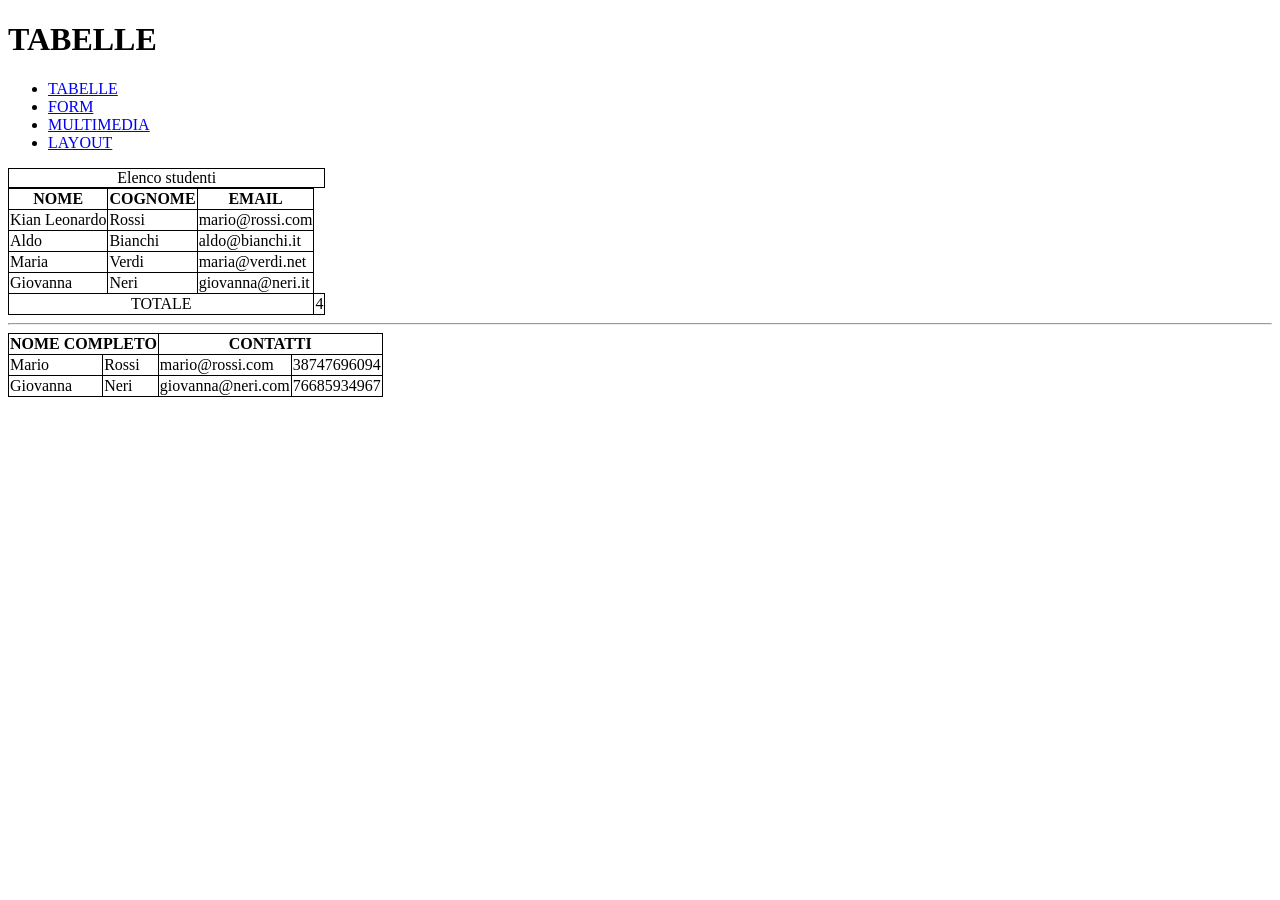
<file: U1W1D2/index.html>
<!DOCTYPE html>
<html lang="it">
<head>
    <meta charset="UTF-8">
    <meta name="viewport" content="width=device-width, initial-scale=1.0">
    <title>Tabelle</title>
    <link rel="stylesheet" type="text/css" href="assets/css/style.css" />
</head>
<body>
    <header>
        <h1>TABELLE</h1>
        <nav>
            <ul>
                <li><a href="index.html">TABELLE</a></li>
                <li><a href="form.html">FORM</a></li>
                <li><a href="multimedia.html">MULTIMEDIA</a></li>
                <li><a href="layout.html">LAYOUT</a></li>
            </ul>
        </nav>
    </header>

    <table>
        <caption>Elenco studenti</caption>
        <thead>
            <tr>
                <th>NOME</th>
                <th>COGNOME</th>
                <th>EMAIL</th>
            </tr>
        </thead>
        <tbody>
            <tr>
                <td>Kian Leonardo</td>
                <td>Rossi</td>
                <td>mario@rossi.com</td>
            </tr>
            <tr>
                <td>Aldo</td>
                <td>Bianchi</td>
                <td>aldo@bianchi.it</td>
            </tr>
            <tr>
                <td>Maria</td>
                <td>Verdi</td>
                <td>maria@verdi.net</td>
            </tr>
            <tr>
                <td>Giovanna</td>
                <td>Neri</td>
                <td>giovanna@neri.it</td>
            </tr>
        </tbody>
        <tfoot>
            <tr>
                <td colspan="3">TOTALE</td>
                <td>4</td>
            </tr>
        </tfoot>
    </table>

    <hr />
    <table>
        <thead>
            <tr>
                <th colspan="2">NOME COMPLETO</th>
                <th colspan="2">CONTATTI</th>
            </tr>
        </thead>
        <tbody>
            <tr>
                <td>Mario</td>
                <td>Rossi</td>
                <td>mario@rossi.com</td>
                <td>38747696094</td>
            </tr>
            <tr>
                <td>Giovanna</td>
                <td>Neri</td>
                <td>giovanna@neri.com</td>
                <td>76685934967</td>
            </tr>
        </tbody>
    </table>

</body>
</html>
</file>
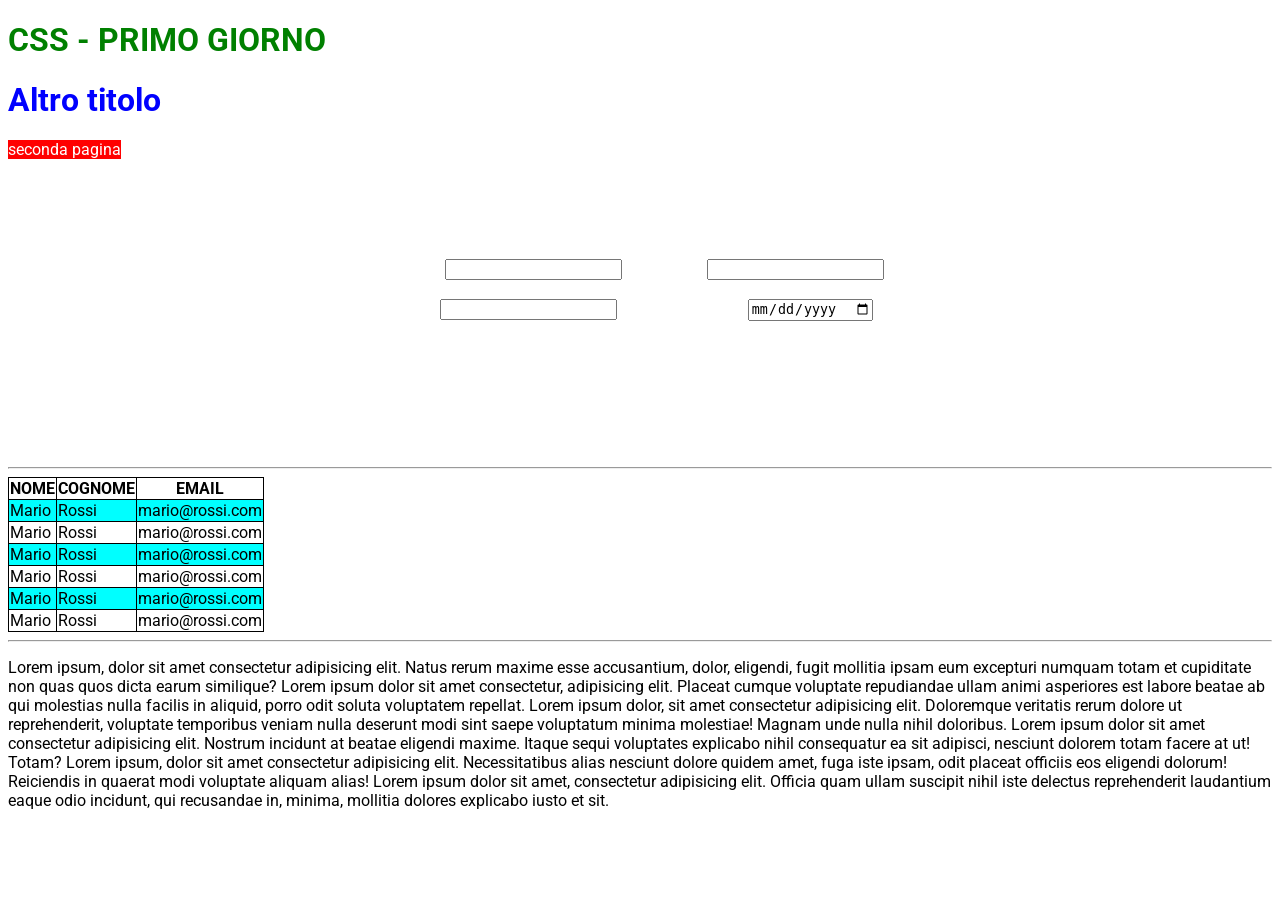
<file: U1W1D3/index.html>
<!doctype html>
<html lang="it">
	<head>
		<meta charset="UTF-8" />
		<meta name="viewport" content="width=device-width, initial-scale=1.0" />
		<title>CSS - Giorno 1</title>
		<!-- <link rel="preconnect" href="https://fonts.googleapis.com" />
		<link rel="preconnect" href="https://fonts.gstatic.com" crossorigin />
		<link
			href="https://fonts.googleapis.com/css2?family=Roboto:ital,wght@0,100..900;1,100..900&display=swap"
			rel="stylesheet"
		/> -->
		<link rel="stylesheet" type="text/css" href="assets/css/style.css" />
		<style>
			h1 {
				color: blue;
			}
		</style>
	</head>
	<body>
		<h1 style="color: green">CSS - PRIMO GIORNO</h1>
		<h1>Altro titolo</h1>
		<a href="seconda.html">seconda pagina</a>

		<form>
			<label for="name">NOME</label>
			<input type="text" name="name" id="name" />
			<label for="surname">COGNOME</label>
			<input type="text" name="surname" id="surname" /><br /><br />
			<label for="age">ETÀ</label>
			<input type="number" name="age" id="age" />
			<label for="date">Data di iscrizione</label>
			<input type="date" name="date" id="date" />
		</form>

		<hr />

		<table>
			<thead>
				<tr>
					<th>NOME</th>
					<th>COGNOME</th>
					<th>EMAIL</th>
				</tr>
			</thead>
			<tbody>
				<tr>
					<td>Mario</td>
					<td>Rossi</td>
					<td>mario@rossi.com</td>
				</tr>
				<tr>
					<td>Mario</td>
					<td>Rossi</td>
					<td>mario@rossi.com</td>
				</tr>
				<tr>
					<td>Mario</td>
					<td>Rossi</td>
					<td>mario@rossi.com</td>
				</tr>
				<tr>
					<td>Mario</td>
					<td>Rossi</td>
					<td>mario@rossi.com</td>
				</tr>
				<tr>
					<td>Mario</td>
					<td>Rossi</td>
					<td>mario@rossi.com</td>
				</tr>
				<tr>
					<td>Mario</td>
					<td>Rossi</td>
					<td>mario@rossi.com</td>
				</tr>
			</tbody>
		</table>

		<hr />

		<footer>
			<p>
				Lorem ipsum, dolor sit amet consectetur adipisicing elit. Natus
				rerum maxime esse accusantium, dolor, eligendi, fugit mollitia
				ipsam eum excepturi numquam totam et cupiditate non quas quos
				dicta earum similique? Lorem ipsum dolor sit amet consectetur,
				adipisicing elit. Placeat cumque voluptate repudiandae ullam
				animi asperiores est labore beatae ab qui molestias nulla
				facilis in aliquid, porro odit soluta voluptatem repellat. Lorem
				ipsum dolor, sit amet consectetur adipisicing elit. Doloremque
				veritatis rerum dolore ut reprehenderit, voluptate temporibus
				veniam nulla deserunt modi sint saepe voluptatum minima
				molestiae! Magnam unde nulla nihil doloribus. Lorem ipsum dolor
				sit amet consectetur adipisicing elit. Nostrum incidunt at
				beatae eligendi maxime. Itaque sequi voluptates explicabo nihil
				consequatur ea sit adipisci, nesciunt dolorem totam facere at
				ut! Totam? Lorem ipsum, dolor sit amet consectetur adipisicing
				elit. Necessitatibus alias nesciunt dolore quidem amet, fuga
				iste ipsam, odit placeat officiis eos eligendi dolorum!
				Reiciendis in quaerat modi voluptate aliquam alias! Lorem ipsum
				dolor sit amet, consectetur adipisicing elit. Officia quam ullam
				suscipit nihil iste delectus reprehenderit laudantium eaque odio
				incidunt, qui recusandae in, minima, mollitia dolores explicabo
				iusto et sit.
			</p>
		</footer>
	</body>
</html>
</file>
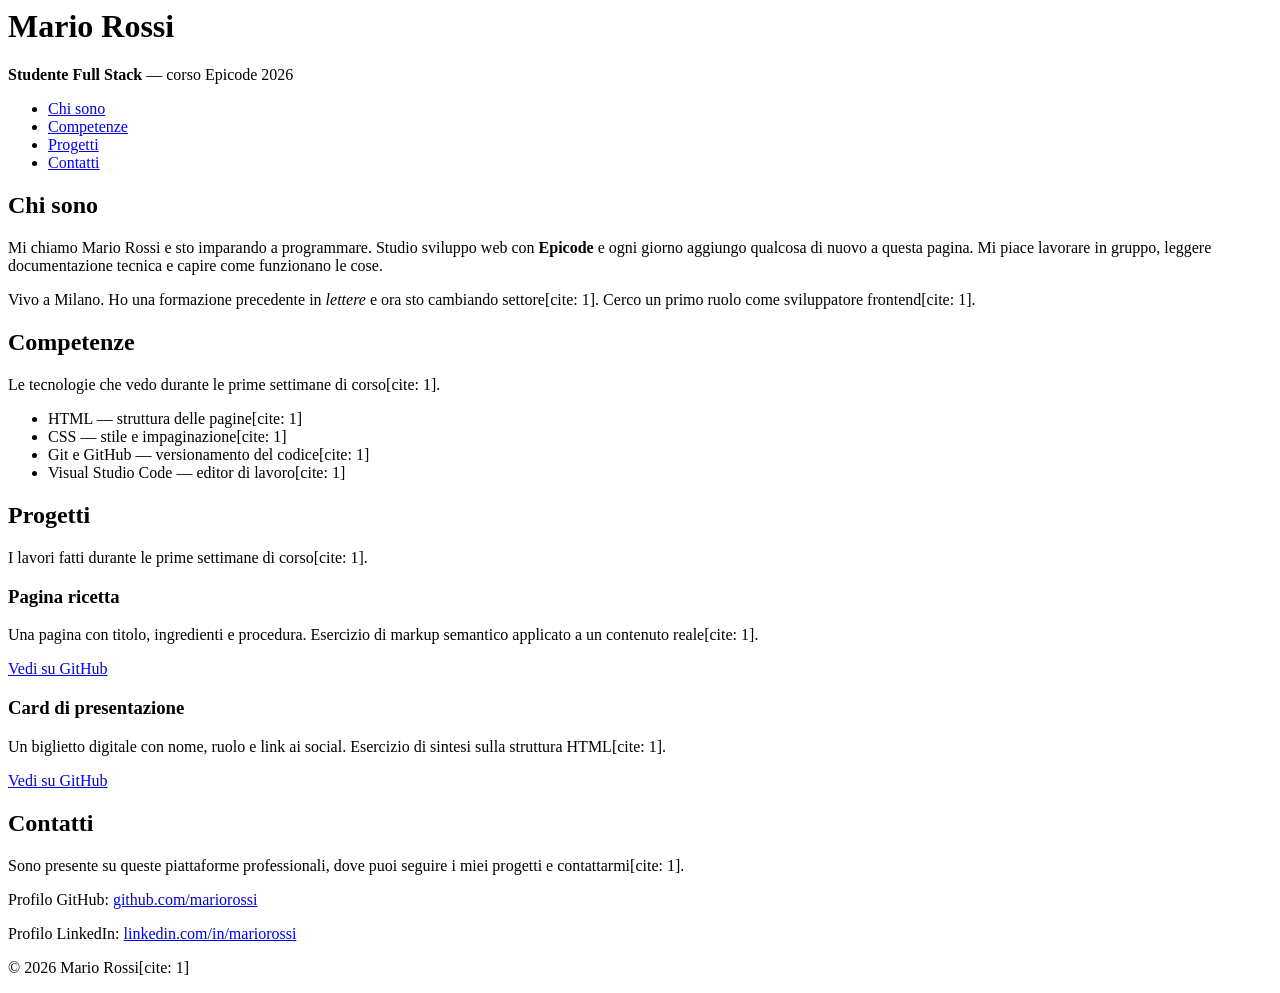
<file: U1W1D1/Exercise01/index.html>
<body>
    <header>
      <h1>Mario Rossi</h1>
      <p><strong>Studente Full Stack</strong> — corso Epicode 2026</p>
      
      <nav>
        <ul>
          <li><a href="#chi-sono">Chi sono</a></li>
          <li><a href="#competenze">Competenze</a></li>
          <li><a href="#progetti">Progetti</a></li>
          <li><a href="#contatti">Contatti</a></li>
        </ul>
      </nav>
    </header>

    <main>
      <section>
        <h2 id="chi-sono">Chi sono</h2>
        <p>Mi chiamo Mario Rossi e sto imparando a programmare. Studio sviluppo web con <strong>Epicode</strong> e ogni giorno aggiungo qualcosa di nuovo a questa pagina. Mi piace lavorare in gruppo, leggere documentazione tecnica e capire come funzionano le cose.</p>
        <p>Vivo a Milano. Ho una formazione precedente in <em>lettere</em> e ora sto cambiando settore[cite: 1]. Cerco un primo ruolo come sviluppatore frontend[cite: 1].</p>
      </section>

      <section>
        <h2 id="competenze">Competenze</h2>
        <p>Le tecnologie che vedo durante le prime settimane di corso[cite: 1].</p>
        <ul>
          <li>HTML — struttura delle pagine[cite: 1]</li>
          <li>CSS — stile e impaginazione[cite: 1]</li>
          <li>Git e GitHub — versionamento del codice[cite: 1]</li>
          <li>Visual Studio Code — editor di lavoro[cite: 1]</li>
        </ul>
      </section>

      <section>
        <h2 id="progetti">Progetti</h2>
        <p>I lavori fatti durante le prime settimane di corso[cite: 1].</p>
        
        <h3>Pagina ricetta</h3>
        <p>Una pagina con titolo, ingredienti e procedura. Esercizio di markup semantico applicato a un contenuto reale[cite: 1].</p>
        <a href="javascript:void(0);" target="_blank">Vedi su GitHub</a>

        <h3>Card di presentazione</h3>
        <p>Un biglietto digitale con nome, ruolo e link ai social. Esercizio di sintesi sulla struttura HTML[cite: 1].</p>
        <a href="javascript:void(0);" target="_blank">Vedi su GitHub</a>
      </section>

      <section>
        <h2 id="contatti">Contatti</h2>
        <p>Sono presente su queste piattaforme professionali, dove puoi seguire i miei progetti e contattarmi[cite: 1].</p>
        <p>Profilo GitHub: <a href="javascript:void(0);" target="_blank">github.com/mariorossi</a></p>
        <p>Profilo LinkedIn: <a href="javascript:void(0);" target="_blank">linkedin.com/in/mariorossi</a></p>
      </section>
    </main>

    <footer>
      <p>&copy; 2026 Mario Rossi[cite: 1]</p>
    </footer>
  </body>
</file>
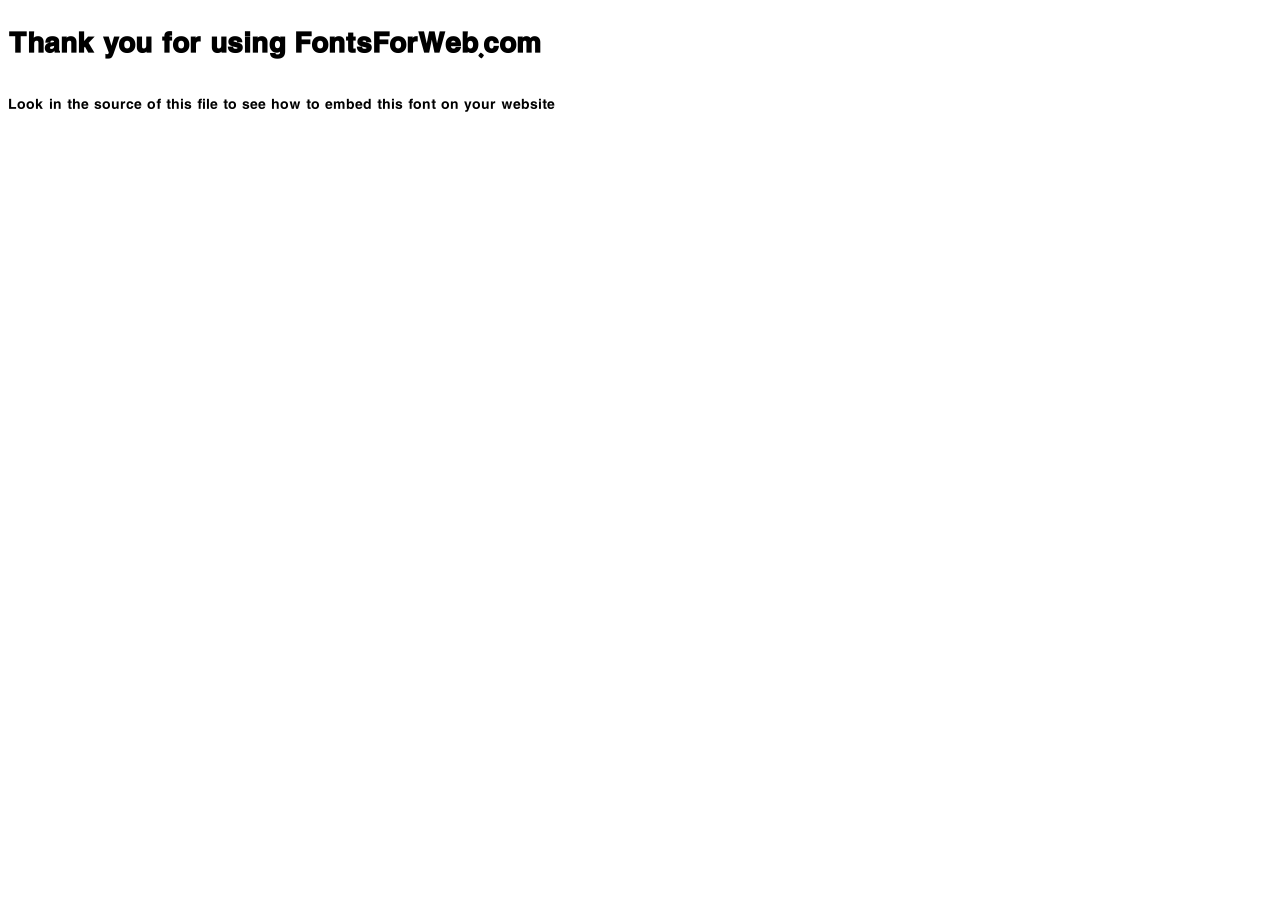
<file: U1W1D3/assets/fonts/index.html>
<!DOCTYPE html>
<html class="no-js">
    <head>
        <meta charset="utf-8">
        <meta http-equiv="X-UA-Compatible" content="IE=edge">
        <title> web font from FontsForWeb.com</title>
        <meta name="description" content="">
        <meta name="viewport" content="width=device-width, initial-scale=1">
        <link rel="stylesheet" href="font.css">
        <style type="text/css">
		/* when @font-face is defined(it is in font.css) you can add the font to any rule by using font-family */
		h1 {
			font-family: 'AlQalamKhateSunbali';
		}
		</style>
    </head>
    <body>
    	<h1>Thank you for using FontsForWeb.com</h1>
        <p class="fontsforweb_fontid_80858">Look in the source of this file to see how to embed this font on your website</p>
    </body>
</html>
</file>
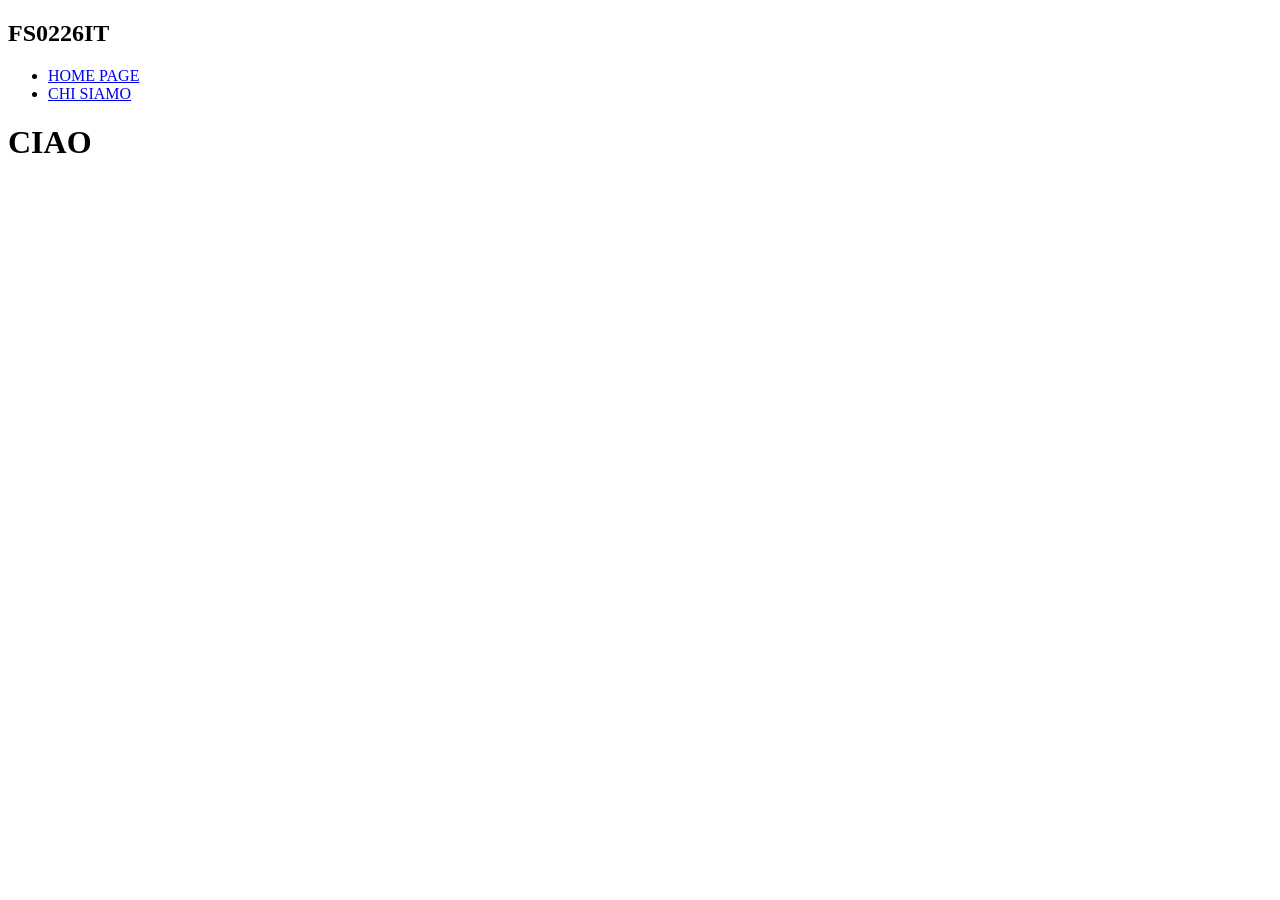
<file: U1W1D1/chi-siamo.html>
<!DOCTYPE html>
<html lang="it">
<head>
    <meta charset="UTF-8">
    <meta name="viewport" content="width=device-width, initial-scale=1.0">
    <title>Chi siamo</title>
</head>
<body>
    <header>
        <h2>FS0226IT</h2>
        <nav>
            <ul>
                <li><a href="index.html">HOME PAGE</a></li>
                <li><a href="chi-siamo.html">CHI SIAMO</a></li>
            </ul>
        </nav>
    </header>
    <h1>CIAO</h1>
</body>
</html>
</file>
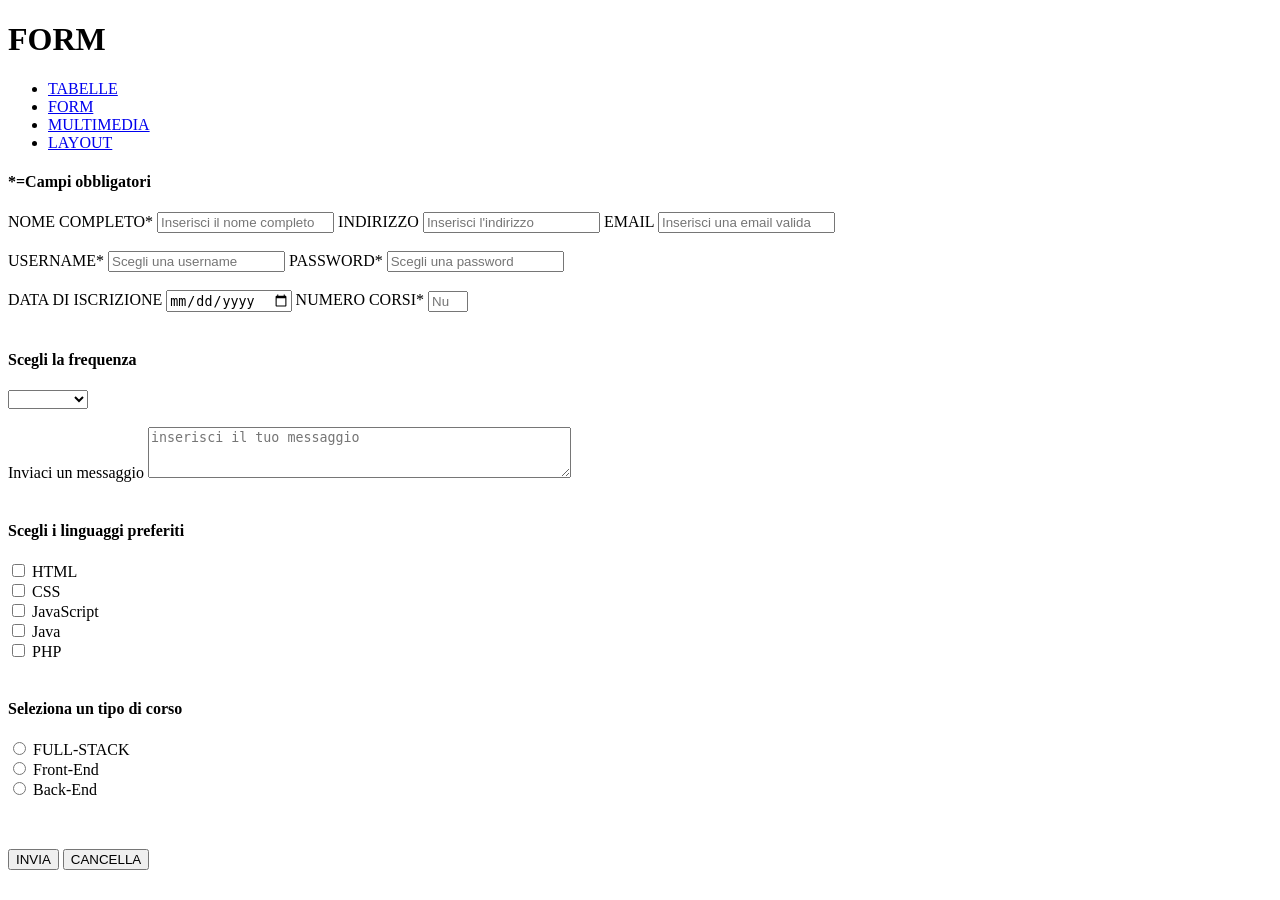
<file: U1W1D2/form.html>
<!DOCTYPE html>
<html lang="it">

<head>
    <meta charset="UTF-8">
    <meta name="viewport" content="width=device-width, initial-scale=1.0">
    <title>Form</title>
</head>

<body>
    <header>
        <h1>FORM</h1>
        <nav>
            <ul>
                <li><a href="index.html">TABELLE</a></li>
                <li><a href="form.html">FORM</a></li>
                <li><a href="multimedia.html">MULTIMEDIA</a></li>
                <li><a href="layout.html">LAYOUT</a></li>
            </ul>
        </nav>
    </header>
<h4>*=Campi obbligatori</h4>

<form method="post" action="grazie.html">
    <label for="name">NOME COMPLETO*</label>
    <input type="text" id="name" name="name" placeholder="Inserisci il nome completo" required />

    <label for="address">INDIRIZZO</label>
    <input type="text" id="address" name="address" placeholder="Inserisci l'indirizzo" />

    <label for="email">EMAIL</label>
    <input type="email" id="email" name="email" placeholder="Inserisci una email valida" /> <br /> <br />

    <label for="username">USERNAME*</label>
    <input type="text" id="username" name="username" placeholder="Scegli una username" required />

    <label for="password">PASSWORD*</label>
    <input type="password" id="password" name="password" placeholder="Scegli una password" required /> <br /> <br />

    <label for="joinDate">DATA DI ISCRIZIONE</label>
    <input type="date" id="joinDate" name="joinDate" />

    <label for="courses">NUMERO CORSI*</label>
    <input type="number" id="courses" name="courses" placeholder="Numero corsi" min="1" max="5" required /> <br /> <br />
    <!-- select -->
    <label for="frequency"><h4>Scegli la frequenza</h4></label>
    <select id="frequency" name="frequency">
        <option value="" selected></option>
        <option value="FT">Full Time</option>
        <option value="PT">Part Time</option>
        <option value="SR">Serale</option>
    </select> <br /> <br />
    <!-- textarea -->
    <label for="message">Inviaci un messaggio</label>
    <textarea id="message" name="message" rows="3" cols="50" 
    placeholder="inserisci il tuo messaggio"></textarea><br /><br />

    <!-- checkbox e radio button -->
    <h4>Scegli i linguaggi preferiti</h4>

    <input type="checkbox" id="html" name="html" value="html" />
    <label for="html">HTML</label><br />

    <input type="checkbox" id="css" name="css" value="css" />
    <label for="css">CSS</label><br />

    <input type="checkbox" id="js" name="js" value="js" />
    <label for="js">JavaScript</label><br />

    <input type="checkbox" id="java" name="java" value="java" />
    <label for="java">Java</label><br />

    <input type="checkbox" id="php" name="php" value="php" />
    <label for="php">PHP</label>

    <br /><br />

    <h4>Seleziona un tipo di corso</h4>
    <input type="radio" id="fullStack" name="courseType" value="fullStack" />
    <label for="fullStack">FULL-STACK</label><br />

    <input type="radio" id="frontEnd" name="courseType" value="frontEnd" />
    <label for="frontEnd">Front-End</label><br />

    <input type="radio" id="backEnd" name="courseType" value="backEnd" />
    <label for="backEnd">Back-End</label>

    <p>&nbsp;</p>

    <button type="submit" id="sendForm">INVIA</button>
    <button type="reset" id="clearForm">CANCELLA</button>
</form>

</body>

</html>
</file>
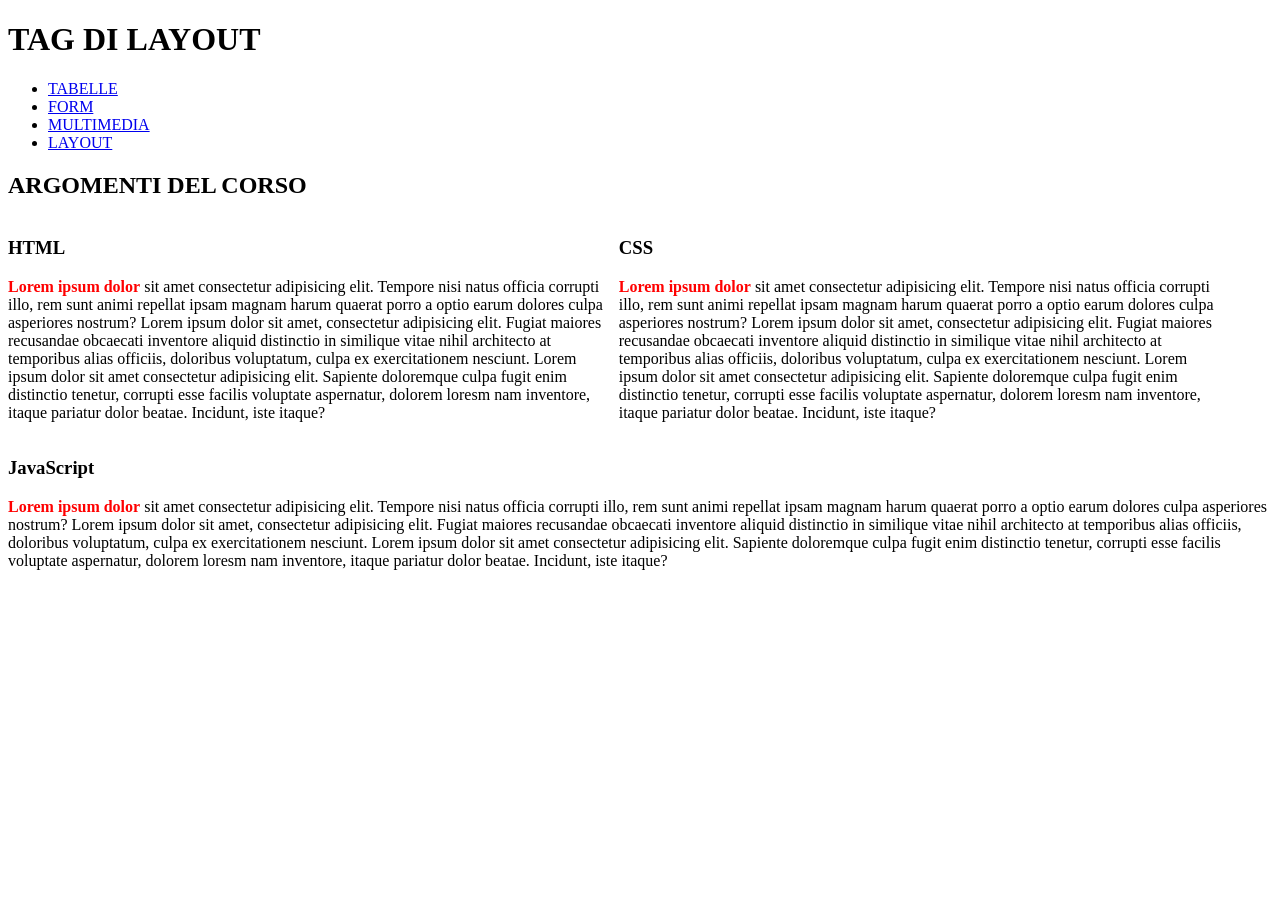
<file: U1W1D2/layout.html>
<!DOCTYPE html>
<html lang="it">
<head>
    <meta charset="UTF-8">
    <meta name="viewport" content="width=device-width, initial-scale=1.0">
    <title>Layout</title>
    <link rel="stylesheet" type="text/css" href="assets/css/style.css" />
</head>
<body>

    <header>
        <h1>TAG DI LAYOUT</h1>
        <nav>
            <ul>
                <li><a href="index.html">TABELLE</a></li>
                <li><a href="form.html">FORM</a></li>
                <li><a href="multimedia.html">MULTIMEDIA</a></li>
                <li><a href="layout.html">LAYOUT</a></li>
            </ul>
        </nav>
    </header>

    <main>
        <h2>ARGOMENTI DEL CORSO</h2>
        <div class="container">
        <section>
            <h3>HTML</h3>
            <p>
                <span class="evidence">Lorem ipsum dolor</span> sit amet consectetur adipisicing elit. Tempore nisi natus officia corrupti illo, 
                rem sunt animi repellat ipsam magnam harum quaerat porro a optio earum dolores culpa asperiores 
                nostrum? Lorem ipsum dolor sit amet, consectetur adipisicing elit. Fugiat maiores recusandae obcaecati 
                inventore aliquid distinctio in similique vitae nihil architecto at temporibus alias officiis, 
                doloribus voluptatum, culpa ex exercitationem nesciunt. Lorem ipsum dolor sit amet consectetur 
                adipisicing elit. Sapiente doloremque culpa fugit enim distinctio tenetur, corrupti esse facilis 
                voluptate aspernatur, dolorem loresm nam inventore, itaque pariatur dolor beatae. Incidunt, iste itaque?
            </p>
        </section>

        <section>
            <h3>CSS</h3>
            <p>
                <span class="evidence">Lorem ipsum dolor</span> sit amet consectetur adipisicing elit. Tempore nisi natus officia corrupti 
                illo, rem sunt animi repellat ipsam magnam harum quaerat porro a optio earum dolores culpa 
                asperiores nostrum? Lorem ipsum dolor sit amet, consectetur adipisicing elit. Fugiat maiores 
                recusandae obcaecati inventore aliquid distinctio in similique vitae nihil architecto at 
                temporibus alias officiis, doloribus voluptatum, culpa ex exercitationem nesciunt. Lorem ipsum 
                dolor sit amet consectetur adipisicing elit. Sapiente doloremque culpa fugit enim distinctio 
                tenetur, corrupti esse facilis voluptate aspernatur, dolorem loresm nam inventore, itaque pariatur 
                dolor beatae. Incidunt, iste itaque?
            </p>
        </section>

        <section>
            <h3>JavaScript</h3>
            <p>
                <span class="evidence">Lorem ipsum dolor</span> sit amet consectetur adipisicing elit. Tempore nisi natus officia corrupti 
                illo, rem sunt animi repellat ipsam magnam harum quaerat porro a optio earum dolores culpa 
                asperiores nostrum? Lorem ipsum dolor sit amet, consectetur adipisicing elit. Fugiat maiores 
                recusandae obcaecati inventore aliquid distinctio in similique vitae nihil architecto at 
                temporibus alias officiis, doloribus voluptatum, culpa ex exercitationem nesciunt. Lorem ipsum 
                dolor sit amet consectetur adipisicing elit. Sapiente doloremque culpa fugit enim distinctio 
                tenetur, corrupti esse facilis voluptate aspernatur, dolorem loresm nam inventore, itaque pariatur 
                dolor beatae. Incidunt, iste itaque?
            </p>
        </section>
        </div>
    </main>

</body>
</html>
</file>
<file: U1W1D2/assets/css/style.css>
table {
    border-collapse: collapse;
}

th, td, caption {
    border: 1px solid black;
}

tfoot td {
    text-align: center;
}

.container section {
    display: inline-block;
    width: 48%;
}

.container section:last-child {
    display: block;
    width: 100%;
}

.evidence {
    color: red;
    font-weight: bold;
}
</file>
<file: U1W1D3/assets/css/style.css>
/* Regola generale sull'h1 */
@import url('https://fonts.googleapis.com/css2?family=Roboto:ital,wght@0,100..900;1,100..900&display=swap');

@font-face {
	font-family: 'MyFont';
	src: url(../fonts/AlQalamKhateSunbali.woff) format(woff);
}

html {
	font-family: 'Roboto', sans-serif;
}

h1 {
	color: #d60076;
}

input:focus {
	border-color: blue;
	background-color: darkgray;
}

table {
	border-collapse: collapse;
}

th,
td {
	border: 1px solid black;
}

tbody tr:nth-child(odd) {
	background-color: aqua;
}

.image {
	width: 50vw;
}

.image img {
	width: 50%;
}

.image img:hover {
	width: 100%;
}

a:link,
a:visited {
	color: white;
	background-color: red;
	text-decoration: none;
}

a:hover {
	color: black;
	background-color: greenyellow;
	text-decoration: underline;
}

form {
	height: 200px;
	/* width: 50%; */
	color: white;
	font-weight: bold;
	text-align: center;
	padding-top: 100px;
	background-image: url(https://content.pexels.com/aigc-bundle/images/d0d6e972-d143-4743-b71f-18cd7e0ff22a.jpg);
	background-size: contain;
	background-position: center;
	background-attachment: fixed;
}
</file>
<file: U1W1D3/assets/fonts/font.css>
@font-face {
	font-family: 'AlQalamKhateSunbali';
	src: local('AlQalamKhateSunbali'), url('./AlQalamKhateSunbali.woff') format('woff');
}
/* use this class to attach this font to any element i.e. <p class="fontsforweb_fontid_80858">Text with this font applied</p> */
.fontsforweb_fontid_80858 {
	font-family: 'AlQalamKhateSunbali' !important;
}

/* Font downloaded from FontsForWeb.com */
</file>
